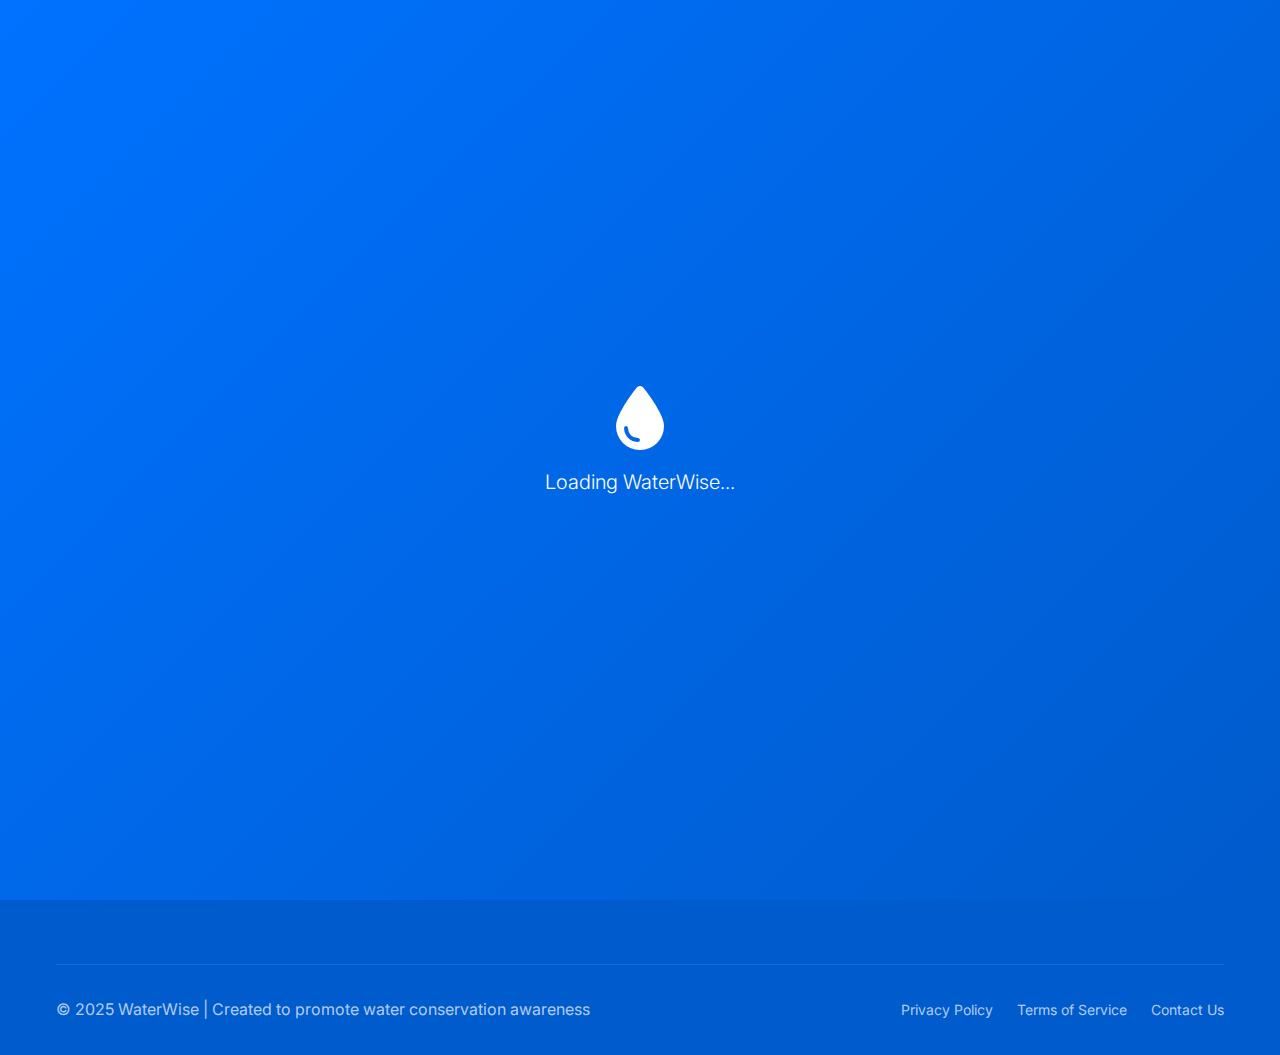
<file: login.html>
<!DOCTYPE html>
<html lang="en" class="scroll-smooth">
<head>
  <meta charset="UTF-8">
  <meta name="viewport" content="width=device-width, initial-scale=1.0">
  <title>Login - WaterWise</title>
  <meta name="description" content="Login to your WaterWise account to track your water conservation progress">
  <link rel="stylesheet" href="styles.css">
  <link rel="stylesheet" href="https://cdnjs.cloudflare.com/ajax/libs/font-awesome/6.4.0/css/all.min.css">
  <link href="https://fonts.googleapis.com/css2?family=Inter:wght@300;400;500;600;700&display=swap" rel="stylesheet">
  <style>
    .login-section {
      min-height: 100vh;
      display: flex;
      align-items: center;
      justify-content: center;
      padding: 2rem 1rem;
      background-color: var(--light-bg);
    }
    
    .dark-mode .login-section {
      background-color: var(--dark-bg);
    }
    
    .login-container {
      width: 100%;
      max-width: 450px;
    }
    
    .login-header {
      text-align: center;
      margin-bottom: 2rem;
    }
    
    .login-logo {
      display: flex;
      align-items: center;
      justify-content: center;
      font-size: 2rem;
      font-weight: 700;
      color: var(--primary-color);
      margin-bottom: 1rem;
    }
    
    .dark-mode .login-logo {
      color: var(--primary-light);
    }
    
    .login-logo i {
      margin-right: 0.5rem;
    }
    
    .login-card {
      padding: 2.5rem;
    }
    
    .login-options {
      display: flex;
      gap: 1rem;
      margin-bottom: 1.5rem;
    }
    
    .login-option {
      flex: 1;
      padding: 0.75rem;
      text-align: center;
      border-radius: var(--radius);
      font-weight: 600;
      cursor: pointer;
      transition: var(--transition);
    }
    
    .login-option.active {
      background-color: var(--primary-color);
      color: var(--white);
    }
    
    .dark-mode .login-option.active {
      background-color: var(--primary-dark);
    }
    
    .login-option:not(.active) {
      background-color: var(--light-bg);
      color: var(--text-color);
    }
    
    .dark-mode .login-option:not(.active) {
      background-color: var(--dark-surface);
      color: var(--white);
    }
    
    .login-option:not(.active):hover {
      background-color: var(--border-color);
    }
    
    .dark-mode .login-option:not(.active):hover {
      background-color: var(--border-dark);
    }
    
    .social-login {
      display: flex;
      gap: 1rem;
      margin-bottom: 1.5rem;
    }
    
    .social-login-btn {
      flex: 1;
      display: flex;
      align-items: center;
      justify-content: center;
      padding: 0.75rem;
      border-radius: var(--radius);
      background-color: var(--white);
      border: 1px solid var(--border-color);
      color: var(--text-color);
      font-weight: 500;
      cursor: pointer;
      transition: var(--transition);
    }
    
    .dark-mode .social-login-btn {
      background-color: var(--dark-surface);
      border-color: var(--border-dark);
      color: var(--white);
    }
    
    .social-login-btn:hover {
      background-color: var(--light-bg);
    }
    
    .dark-mode .social-login-btn:hover {
      background-color: var(--dark-card);
    }
    
    .social-login-btn i {
      margin-right: 0.5rem;
    }
    
    .divider {
      display: flex;
      align-items: center;
      margin: 1.5rem 0;
      color: var(--text-light);
    }
    
    .divider::before,
    .divider::after {
      content: "";
      flex: 1;
      height: 1px;
      background-color: var(--border-color);
    }
    
    .dark-mode .divider::before,
    .dark-mode .divider::after {
      background-color: var(--border-dark);
    }
    
    .divider span {
      padding: 0 1rem;
      font-size: 0.875rem;
    }
    
    .forgot-password {
      display: block;
      text-align: right;
      margin-bottom: 1.5rem;
      font-size: 0.875rem;
    }
    
    .login-footer {
      text-align: center;
      margin-top: 2rem;
      color: var(--text-light);
      font-size: 0.875rem;
    }
    
    .login-footer a {
      font-weight: 600;
    }
  </style>
</head>
<body>
  <!-- Preloader -->
  <div id="preloader" class="preloader">
    <div class="water-drop">
      <i class="fas fa-tint fa-4x"></i>
    </div>
    <p>Loading WaterWise...</p>
  </div>

  <!-- Header -->
  <header id="main-header" class="main-header">
    <div class="header-container">
      <div class="container">
        <div class="header-content">
          <a href="Water_Wise.html" class="logo">
            <i class="fas fa-tint"></i>
            <span>WaterWise</span>
          </a>
          
          <nav class="desktop-nav">
            <a href="Water_Wise.html" class="nav-link">Home</a>
            <a href="Water_Wise.html#tracker" class="nav-link">Dashboard</a>
            <a href="Water_Wise.html#info-section" class="nav-link">Learn</a>
            <a href="Water_Wise.html#tracker" class="nav-link">Calculator</a>
          </nav>
          
          <div class="header-actions">
            <button id="theme-toggle" class="theme-toggle" aria-label="Toggle dark mode">
              <i class="fas fa-moon"></i>
            </button>
            
            <a href="login.html" class="btn-login active">Login</a>
            
            <button id="menu-toggle" class="menu-toggle" aria-label="Toggle menu">
              <i class="fas fa-bars"></i>
            </button>
          </div>
        </div>
      </div>
    </div>
    
    <!-- Mobile menu -->
    <div id="mobile-menu" class="mobile-menu">
      <div class="container">
        <nav class="mobile-nav">
          <a href="Water_Wise.html" class="nav-link">Home</a>
          <a href="Water_Wise.html#tracker" class="nav-link">Dashboard</a>
          <a href="Water_Wise.html#info-section" class="nav-link">Learn</a>
          <a href="Water_Wise.html#tracker" class="nav-link">Calculator</a>
          <a href="login.html" class="nav-link active">Login</a>
        </nav>
      </div>
    </div>
  </header>

  <!-- Login Section -->
  <section class="login-section">
    <div class="login-container">
      <div class="login-header">
        <div class="login-logo">
          <i class="fas fa-tint"></i>
          <span>WaterWise</span>
        </div>
        <h1>Welcome Back</h1>
        <p>Sign in to continue to your WaterWise dashboard</p>
      </div>
      
      <div class="glass-card login-card">
        <div class="login-options">
          <div class="login-option active">Sign In</div>
          <div class="login-option">Register</div>
        </div>
        
        <div class="social-login">
          <button class="social-login-btn">
            <i class="fab fa-google"></i> Google
          </button>
          <button class="social-login-btn">
            <i class="fab fa-facebook-f"></i> Facebook
          </button>
        </div>
        
        <div class="divider">
          <span>or sign in with email</span>
        </div>
        
        <form id="login-form">
          <div class="form-group">
            <label for="email">Email Address</label>
            <input type="email" id="email" class="form-control" placeholder="your@email.com" required>
          </div>
          
          <div class="form-group">
            <label for="password">Password</label>
            <input type="password" id="password" class="form-control" placeholder="••••••••" required>
          </div>
          
          <a href="#" class="forgot-password">Forgot password?</a>
          
          <button type="submit" class="btn btn-primary btn-block">
            Sign In <i class="fas fa-arrow-right"></i>
          </button>
        </form>
        
        <div class="login-footer">
          <p>Don't have an account? <a href="#">Create an account</a></p>
        </div>
      </div>
    </div>
  </section>

  <!-- Footer -->
  <footer class="site-footer">
    <div class="container">
      <div class="footer-bottom">
        <p>&copy; 2025 WaterWise | Created to promote water conservation awareness</p>
        <div class="footer-legal">
          <a href="Water_Wise.html#info-section">Privacy Policy</a>
          <a href="Water_Wise.html#info-section">Terms of Service</a>
          <a href="Water_Wise.html#community">Contact Us</a>
        </div>
      </div>
    </div>
  </footer>

  <script src="script.js"></script>
  <script>
    // Login page specific script
    document.addEventListener("DOMContentLoaded", () => {
      const loginOptions = document.querySelectorAll('.login-option');
      const loginForm = document.getElementById('login-form');
      
      // Toggle between login and register
      loginOptions.forEach(option => {
        option.addEventListener('click', function() {
          loginOptions.forEach(opt => opt.classList.remove('active'));
          this.classList.add('active');
          
          const isRegister = this.textContent === 'Register';
          document.querySelector('.login-header h1').textContent = isRegister ? 'Create Account' : 'Welcome Back';
          document.querySelector('.login-header p').textContent = isRegister 
            ? 'Sign up to start tracking your water usage' 
            : 'Sign in to continue to your WaterWise dashboard';
          
          document.querySelector('.btn-primary').textContent = isRegister ? 'Sign Up ' : 'Sign In ';
          document.querySelector('.btn-primary').innerHTML += '<i class="fas fa-arrow-right"></i>';
          
          document.querySelector('.login-footer p').innerHTML = isRegister 
            ? 'Already have an account? <a href="#">Sign in</a>' 
            : 'Don\'t have an account? <a href="#">Create an account</a>';
        });
      });
      
      // Form submission
      loginForm.addEventListener('submit', function(e) {
        e.preventDefault();
        const isRegister = document.querySelector('.login-option.active').textContent === 'Register';
        
        // In a real application, you would handle authentication here
        // For demo purposes, just redirect to the dashboard
        window.location.href = 'Water_Wise.html#tracker';
      });
    });
  </script>
</body>
</html>
</file>
<file: styles.css>
/* Base Styles */
:root {
    --primary-color: #0072ff;
    --primary-dark: #005bcc;
    --primary-light: #cce3ff;
    --accent-color: #4caf50;
    --accent-dark: #388e3c;
    --text-color: #333333;
    --text-light: #666666;
    --text-lighter: #999999;
    --white: #ffffff;
    --light-bg: #f5f5f5;
    --dark-bg: #1a1a2e;
    --dark-surface: #16213e;
    --dark-card: #0f3460;
    --border-color: #dddddd;
    --border-dark: #444444;
    --success: #4caf50;
    --warning: #ff9800;
    --danger: #f44336;
    --info: #2196f3;
    --shadow: 0 4px 6px rgba(0, 0, 0, 0.1);
    --shadow-lg: 0 10px 15px -3px rgba(0, 0, 0, 0.1), 0 4px 6px -2px rgba(0, 0, 0, 0.05);
    --transition: all 0.3s ease;
    --radius: 8px;
    --radius-lg: 12px;
    --radius-full: 9999px;
  }
  
  /* Dark Mode Variables */
  .dark-mode {
    --text-color: #f5f5f5;
    --text-light: #bbbbbb;
    --text-lighter: #888888;
    --light-bg: #121212;
    --border-color: #333333;
    --shadow: 0 4px 6px rgba(0, 0, 0, 0.3);
  }
  
  * {
    margin: 0;
    padding: 0;
    box-sizing: border-box;
  }
  
  html {
    scroll-behavior: smooth;
  }
  
  body {
    font-family: "Inter", -apple-system, BlinkMacSystemFont, "Segoe UI", Roboto, Oxygen, Ubuntu, Cantarell, "Open Sans",
      "Helvetica Neue", sans-serif;
    line-height: 1.6;
    color: var(--text-color);
    background-color: var(--light-bg);
    overflow-x: hidden;
    transition: background-color 0.3s ease, color 0.3s ease;
  }
  
  .dark-mode body {
    background-color: var(--dark-bg);
    color: var(--white);
  }
  
  .container {
    width: 100%;
    max-width: 1200px;
    margin: 0 auto;
    padding: 0 1rem;
  }
  
  a {
    color: var(--primary-color);
    text-decoration: none;
    transition: var(--transition);
  }
  
  a:hover {
    color: var(--primary-dark);
  }
  
  .dark-mode a {
    color: var(--primary-light);
  }
  
  .dark-mode a:hover {
    color: var(--white);
  }
  
  ul {
    list-style: none;
  }
  
  img {
    max-width: 100%;
    height: auto;
  }
  
  /* Typography */
  h1,
  h2,
  h3,
  h4,
  h5,
  h6 {
    font-weight: 700;
    line-height: 1.2;
    margin-bottom: 1rem;
    color: var(--text-color);
  }
  
  h1 {
    font-size: 3rem;
  }
  
  h2 {
    font-size: 2.25rem;
  }
  
  h3 {
    font-size: 1.5rem;
  }
  
  h4 {
    font-size: 1.25rem;
  }
  
  p {
    margin-bottom: 1rem;
  }
  
  /* Buttons */
  .btn {
    display: inline-flex;
    align-items: center;
    justify-content: center;
    padding: 0.75rem 1.5rem;
    border-radius: var(--radius-full);
    font-weight: 600;
    font-size: 1rem;
    cursor: pointer;
    transition: var(--transition);
    border: none;
    text-align: center;
  }
  
  .btn i {
    margin-left: 0.5rem;
  }
  
  .btn-primary {
    background-color: var(--primary-color);
    color: var(--white);
  }
  
  .btn-primary:hover {
    background-color: var(--primary-dark);
    color: var(--white);
  }
  
  .btn-glass {
    background-color: rgba(255, 255, 255, 0.2);
    backdrop-filter: blur(10px);
    color: var(--white);
    border: 1px solid rgba(255, 255, 255, 0.3);
  }
  
  .btn-glass:hover {
    background-color: rgba(255, 255, 255, 0.3);
    color: var(--white);
  }
  
  .btn-light {
    background-color: var(--white);
    color: var(--primary-color);
  }
  
  .btn-light:hover {
    background-color: var(--light-bg);
  }
  
  .btn-danger {
    background-color: var(--danger);
    color: var(--white);
  }
  
  .btn-danger:hover {
    background-color: #d32f2f;
  }
  
  .btn-block {
    display: block;
    width: 100%;
  }
  
  /* Forms */
  .form-group {
    margin-bottom: 1.5rem;
  }
  
  label {
    display: block;
    margin-bottom: 0.5rem;
    font-weight: 500;
    color: var(--text-color);
  }
  
  .form-control {
    width: 100%;
    padding: 0.75rem 1rem;
    font-size: 1rem;
    border: 1px solid var(--border-color);
    border-radius: var(--radius);
    background-color: var(--white);
    color: var(--text-color);
    transition: var(--transition);
  }
  
  .dark-mode .form-control {
    background-color: var(--dark-surface);
    border-color: var(--border-dark);
    color: var(--white);
  }
  
  .form-control:focus {
    outline: none;
    border-color: var(--primary-color);
    box-shadow: 0 0 0 3px rgba(0, 114, 255, 0.2);
  }
  
  .form-message {
    margin-top: 1rem;
    padding: 0.75rem;
    border-radius: var(--radius);
    display: none;
  }
  
  .form-message.success {
    display: block;
    background-color: rgba(76, 175, 80, 0.1);
    color: var(--success);
    border: 1px solid rgba(76, 175, 80, 0.2);
  }
  
  .form-message.error {
    display: block;
    background-color: rgba(244, 67, 54, 0.1);
    color: var(--danger);
    border: 1px solid rgba(244, 67, 54, 0.2);
  }
  
  .goal-input-group {
    display: flex;
    gap: 0.5rem;
  }
  
  .goal-input-group .form-control {
    flex: 1;
  }
  
  .goal-message {
    margin: 1rem 0;
    padding: 0.75rem;
    border-radius: var(--radius);
    display: none;
  }
  
  .goal-message.success {
    display: block;
    background-color: rgba(76, 175, 80, 0.1);
    color: var(--success);
    border: 1px solid rgba(76, 175, 80, 0.2);
  }
  
  .goal-message.error {
    display: block;
    background-color: rgba(244, 67, 54, 0.1);
    color: var(--danger);
    border: 1px solid rgba(244, 67, 54, 0.2);
  }
  
  /* Preloader */
  .preloader {
    position: fixed;
    top: 0;
    left: 0;
    width: 100%;
    height: 100%;
    background: linear-gradient(135deg, var(--primary-color), var(--primary-dark));
    display: flex;
    flex-direction: column;
    justify-content: center;
    align-items: center;
    z-index: 9999;
    transition: opacity 0.5s ease, visibility 0.5s ease;
  }
  
  .preloader.fade-out {
    opacity: 0;
    visibility: hidden;
  }
  
  .water-drop {
    color: var(--white);
    animation: float 2s ease-in-out infinite;
  }
  
  .preloader p {
    color: var(--white);
    margin-top: 1rem;
    font-size: 1.25rem;
    font-weight: 300;
  }
  
  @keyframes float {
    0%,
    100% {
      transform: translateY(0);
    }
    50% {
      transform: translateY(-20px);
    }
  }
  
  /* Header */
  .main-header {
    position: fixed;
    top: 0;
    left: 0;
    right: 0;
    z-index: 100;
    transition: background-color 0.3s ease, box-shadow 0.3s ease;
  }
  
  .header-container {
    background-color: rgba(255, 255, 255, 0.8);
    backdrop-filter: blur(10px);
    transition: var(--transition);
  }
  
  .dark-mode .header-container {
    background-color: rgba(26, 26, 46, 0.8);
  }
  
  .header-content {
    display: flex;
    align-items: center;
    justify-content: space-between;
    height: 70px;
  }
  
  .logo {
    display: flex;
    align-items: center;
    font-size: 1.5rem;
    font-weight: 700;
    color: var(--primary-color);
  }
  
  .dark-mode .logo {
    color: var(--primary-light);
  }
  
  .logo i {
    margin-right: 0.5rem;
  }
  
  .desktop-nav {
    display: none;
  }
  
  @media (min-width: 768px) {
    .desktop-nav {
      display: flex;
      align-items: center;
      gap: 2rem;
    }
  }
  
  .nav-link {
    color: var(--text-color);
    font-weight: 500;
    position: relative;
  }
  
  .dark-mode .nav-link {
    color: var(--white);
  }
  
  .nav-link:hover,
  .nav-link.active {
    color: var(--primary-color);
  }
  
  .dark-mode .nav-link:hover,
  .dark-mode .nav-link.active {
    color: var(--primary-light);
  }
  
  .nav-link.active::after {
    content: "";
    position: absolute;
    bottom: -5px;
    left: 0;
    width: 100%;
    height: 2px;
    background-color: var(--primary-color);
  }
  
  .dark-mode .nav-link.active::after {
    background-color: var(--primary-light);
  }
  
  .dropdown {
    position: relative;
  }
  
  .dropdown-toggle {
    display: flex;
    align-items: center;
    background: none;
    border: none;
    font-size: 1rem;
    font-weight: 500;
    cursor: pointer;
    color: var(--text-color);
  }
  
  .dark-mode .dropdown-toggle {
    color: var(--white);
  }
  
  .dropdown-toggle i {
    margin-left: 0.25rem;
    font-size: 0.75rem;
  }
  
  .dropdown-menu {
    position: absolute;
    top: 100%;
    left: 0;
    width: 200px;
    background-color: var(--white);
    border-radius: var(--radius);
    box-shadow: var(--shadow);
    padding: 0.5rem 0;
    opacity: 0;
    visibility: hidden;
    transform: translateY(10px);
    transition: var(--transition);
    z-index: 10;
  }
  
  .dark-mode .dropdown-menu {
    background-color: var(--dark-surface);
  }
  
  .dropdown:hover .dropdown-menu {
    opacity: 1;
    visibility: visible;
    transform: translateY(0);
  }
  
  .dropdown-item {
    display: block;
    padding: 0.5rem 1rem;
    color: var(--text-color);
  }
  
  .dark-mode .dropdown-item {
    color: var(--white);
  }
  
  .dropdown-item:hover {
    background-color: var(--light-bg);
    color: var(--primary-color);
  }
  
  .dark-mode .dropdown-item:hover {
    background-color: var(--dark-card);
    color: var(--primary-light);
  }
  
  .header-actions {
    display: flex;
    align-items: center;
    gap: 1rem;
  }
  
  .theme-toggle,
  .menu-toggle {
    background: none;
    border: none;
    font-size: 1.25rem;
    color: var(--text-color);
    cursor: pointer;
    padding: 0.5rem;
    border-radius: 50%;
    transition: var(--transition);
  }
  
  .dark-mode .theme-toggle,
  .dark-mode .menu-toggle {
    color: var(--white);
  }
  
  .theme-toggle:hover,
  .menu-toggle:hover {
    background-color: rgba(0, 0, 0, 0.05);
  }
  
  .dark-mode .theme-toggle:hover,
  .dark-mode .menu-toggle:hover {
    background-color: rgba(255, 255, 255, 0.1);
  }
  
  .btn-login {
    display: none;
  }
  
  @media (min-width: 768px) {
    .btn-login {
      display: inline-flex;
      padding: 0.5rem 1.25rem;
      background-color: var(--primary-color);
      color: var(--white);
      border-radius: var(--radius-full);
      font-weight: 500;
    }
  
    .btn-login:hover {
      background-color: var(--primary-dark);
      color: var(--white);
    }
  
    .menu-toggle {
      display: none;
    }
  }
  
  /* Mobile Menu */
  .mobile-menu {
    background-color: var(--white);
    height: 0;
    overflow: hidden;
    transition: height 0.3s ease;
  }
  
  .dark-mode .mobile-menu {
    background-color: var(--dark-surface);
  }
  
  .mobile-menu.active {
    height: auto;
    box-shadow: 0 10px 15px -3px rgba(0, 0, 0, 0.1);
  }
  
  .mobile-nav {
    padding: 1rem 0;
    display: flex;
    flex-direction: column;
  }
  
  .mobile-nav .nav-link {
    padding: 0.75rem 0;
    border-bottom: 1px solid var(--border-color);
  }
  
  .dark-mode .mobile-nav .nav-link {
    border-bottom-color: var(--border-dark);
  }
  
  .mobile-dropdown-toggle {
    width: 100%;
    text-align: left;
    display: flex;
    justify-content: space-between;
    align-items: center;
  }
  
  .mobile-dropdown-menu {
    padding-left: 1rem;
    max-height: 0;
    overflow: hidden;
    transition: max-height 0.3s ease;
  }
  
  .mobile-dropdown-menu.active {
    max-height: 200px;
  }
  
  .mobile-dropdown-menu .dropdown-item {
    padding: 0.5rem 0;
  }
  
  /* Hero Section */
  .hero-section {
    position: relative;
    min-height: 100vh;
    padding-top: 70px;
    display: flex;
    align-items: center;
    overflow: hidden;
  }
  
  .parallax {
    position: relative;
    overflow: hidden;
  }
  
  .parallax-bg {
    position: absolute;
    top: 0;
    left: 0;
    width: 100%;
    height: 100%;
    z-index: -1;
  }
  
  .parallax-bg img {
    width: 100%;
    height: 100%;
    object-fit: cover;
  }
  
  .overlay {
    position: absolute;
    top: 0;
    left: 0;
    width: 100%;
    height: 100%;
    background: linear-gradient(135deg, rgba(0, 114, 255, 0.7), rgba(0, 91, 204, 0.5));
  }
  
  .overlay.dark {
    background: rgba(0, 0, 0, 0.7);
  }
  
  .hero-content {
    position: relative;
    z-index: 1;
    display: grid;
    grid-template-columns: 1fr;
    gap: 2rem;
    padding: 4rem 0;
  }
  
  @media (min-width: 768px) {
    .hero-content {
      grid-template-columns: 1fr 1fr;
      align-items: center;
    }
  }
  
  .hero-text {
    color: var(--white);
  }
  
  .hero-text h1 {
    color: var(--white);
    margin-bottom: 1.5rem;
  }
  
  .hero-text p {
    font-size: 1.25rem;
    margin-bottom: 2rem;
    opacity: 0.9;
  }
  
  .hero-buttons {
    display: flex;
    flex-wrap: wrap;
    gap: 1rem;
  }
  
  .hero-card {
    display: none;
  }
  
  @media (min-width: 768px) {
    .hero-card {
      display: block;
    }
  }
  
  .wave-container {
    position: absolute;
    bottom: 0;
    left: 0;
    width: 100%;
  }
  
  /* Glass Card */
  .glass-card {
    background: rgba(255, 255, 255, 0.8);
    backdrop-filter: blur(10px);
    border-radius: var(--radius-lg);
    border: 1px solid rgba(255, 255, 255, 0.2);
    padding: 2rem;
    box-shadow: var(--shadow);
    transition: transform 0.3s ease, box-shadow 0.3s ease;
  }
  
  .dark-mode .glass-card {
    background: rgba(15, 52, 96, 0.8);
    border: 1px solid rgba(255, 255, 255, 0.05);
  }
  
  .glass-card:hover {
    transform: translateY(-5px);
    box-shadow: var(--shadow-lg);
  }
  
  .card-icon {
    font-size: 3rem;
    color: var(--primary-color);
    margin-bottom: 1.5rem;
    text-align: center;
  }
  
  .dark-mode .card-icon {
    color: var(--primary-light);
  }
  
  .card-header {
    display: flex;
    align-items: center;
    margin-bottom: 1.5rem;
    color: var(--primary-color);
  }
  
  .dark-mode .card-header {
    color: var(--primary-light);
  }
  
  .card-header i {
    font-size: 1.5rem;
    margin-right: 0.75rem;
  }
  
  /* Sections */
  section {
    padding: 5rem 0;
  }
  
  .section-header {
    text-align: center;
    margin-bottom: 3rem;
  }
  
  .section-header h2 {
    margin-bottom: 0.5rem;
  }
  
  .section-header p {
    color: var(--text-light);
    font-size: 1.25rem;
  }
  
  .section-divider {
    width: 80px;
    height: 4px;
    background-color: var(--primary-color);
    margin: 1.5rem auto 0;
    border-radius: 2px;
  }
  
  /* Features Section */
  .features-section {
    background-color: var(--white);
  }
  
  .dark-mode .features-section {
    background-color: var(--dark-bg);
  }
  
  .features-grid {
    display: grid;
    grid-template-columns: 1fr;
    gap: 2rem;
  }
  
  @media (min-width: 640px) {
    .features-grid {
      grid-template-columns: repeat(2, 1fr);
    }
  }
  
  @media (min-width: 1024px) {
    .features-grid {
      grid-template-columns: repeat(4, 1fr);
    }
  }
  
  .feature-card {
    text-align: center;
  }
  
  .feature-icon {
    font-size: 2.5rem;
    color: var(--primary-color);
    margin-bottom: 1.5rem;
  }
  
  .dark-mode .feature-icon {
    color: var(--primary-light);
  }
  
  /* Info Section */
  .info-section {
    background-color: var(--light-bg);
  }
  
  .dark-mode .info-section {
    background-color: var(--dark-surface);
  }
  
  .info-grid {
    display: grid;
    grid-template-columns: 1fr;
    gap: 2rem;
  }
  
  @media (min-width: 768px) {
    .info-grid {
      grid-template-columns: repeat(2, 1fr);
    }
  }
  
  .info-header {
    display: flex;
    align-items: center;
    margin-bottom: 1.5rem;
  }
  
  .info-header i {
    font-size: 1.5rem;
    margin-right: 0.75rem;
  }
  
  .info-header:first-child i {
    color: var(--info);
  }
  
  .info-header:last-child i {
    color: var(--accent-color);
  }
  
  .info-list li {
    display: flex;
    margin-bottom: 1rem;
  }
  
  .info-list i {
    color: var(--primary-color);
    margin-right: 0.75rem;
    margin-top: 0.25rem;
  }
  
  .dark-mode .info-list i {
    color: var(--primary-light);
  }
  
  /* Tracker Section */
  .tracker-section {
    background-color: var(--white);
  }
  
  .dark-mode .tracker-section {
    background-color: var(--dark-bg);
  }
  
  .tracker-grid {
    display: grid;
    grid-template-columns: 1fr;
    gap: 2rem;
    margin-bottom: 2rem;
  }
  
  @media (min-width: 768px) {
    .tracker-grid {
      grid-template-columns: repeat(2, 1fr);
    }
  }
  
  .water-meter {
    margin: 2rem 0;
  }
  
  .meter-container {
    height: 24px;
    background-color: var(--light-bg);
    border-radius: 12px;
    position: relative;
    overflow: hidden;
  }
  
  .dark-mode .meter-container {
    background-color: var(--dark-surface);
  }
  
  .meter-fill {
    height: 100%;
    background: linear-gradient(90deg, var(--success), var(--danger));
    width: 0%;
    transition: width 1s ease-out;
    border-radius: 12px;
  }
  
  .meter-marker {
    position: absolute;
    top: -20px;
    transform: translateX(-50%);
    font-size: 0.75rem;
    color: var(--text-light);
  }
  
  .meter-labels {
    display: flex;
    justify-content: space-between;
    margin-top: 0.5rem;
    font-size: 0.75rem;
    color: var(--text-light);
  }
  
  .usage-stats {
    display: grid;
    grid-template-columns: repeat(2, 1fr);
    gap: 1rem;
    margin: 1.5rem 0;
  }
  
  .stat-card {
    background-color: var(--light-bg);
    padding: 1rem;
    border-radius: var(--radius);
    text-align: center;
  }
  
  .dark-mode .stat-card {
    background-color: var(--dark-surface);
  }
  
  .stat-label {
    font-size: 0.875rem;
    color: var(--text-light);
    margin-bottom: 0.5rem;
  }
  
  .stat-value {
    font-size: 1.5rem;
    font-weight: 700;
    color: var(--primary-color);
    margin: 0;
  }
  
  .dark-mode .stat-value {
    color: var(--primary-light);
  }
  
  .stat-unit {
    font-size: 0.875rem;
    font-weight: 400;
  }
  
  .comparison-text {
    text-align: center;
    color: var(--text-light);
  }
  
  .usage-history {
    max-height: 300px;
    overflow-y: auto;
    margin-bottom: 1.5rem;
  }
  
  .usage-list {
    border-top: 1px solid var(--border-color);
  }
  
  .dark-mode .usage-list {
    border-top-color: var(--border-dark);
  }
  
  .usage-list li {
    padding: 0.75rem 0;
    border-bottom: 1px solid var(--border-color);
    display: flex;
    justify-content: space-between;
    align-items: center;
  }
  
  .dark-mode .usage-list li {
    border-bottom-color: var(--border-dark);
  }
  
  .usage-list .empty-message {
    text-align: center;
    color: var(--text-light);
    padding: 2rem 0;
  }
  
  .usage-list .delete-btn {
    background: none;
    border: none;
    color: var(--danger);
    cursor: pointer;
    font-size: 1rem;
  }
  
  .goal-progress {
    margin-top: 2rem;
  }
  
  .goal-progress h4 {
    margin-bottom: 1rem;
  }
  
  .progress-container {
    height: 24px;
    background-color: var(--light-bg);
    border-radius: 12px;
    overflow: hidden;
  }
  
  .dark-mode .progress-container {
    background-color: var(--dark-surface);
  }
  
  .progress-fill {
    height: 100%;
    background: linear-gradient(90deg, var(--success), var(--primary-color));
    width: 0%;
    transition: width 1s ease-out;
  }
  
  .progress-labels {
    display: flex;
    justify-content: space-between;
    margin-top: 0.5rem;
    font-size: 0.75rem;
    color: var(--text-light);
  }
  
  .goal-status {
    margin-top: 1rem;
    font-weight: 600;
  }
  
  .goal-status.success {
    color: var(--success);
  }
  
  .goal-status.warning {
    color: var(--warning);
  }
  
  .goal-status.danger {
    color: var(--danger);
  }
  
  /* Achievements Section */
  .achievements-section {
    background-color: var(--light-bg);
  }
  
  .dark-mode .achievements-section {
    background-color: var(--dark-surface);
  }
  
  .badges-grid {
    display: grid;
    grid-template-columns: repeat(2, 1fr);
    gap: 2rem;
    margin-bottom: 3rem;
  }
  
  @media (min-width: 768px) {
    .badges-grid {
      grid-template-columns: repeat(4, 1fr);
    }
  }
  
  .badge {
    display: flex;
    flex-direction: column;
    align-items: center;
    text-align: center;
  }
  
  .badge-icon {
    width: 80px;
    height: 80px;
    border-radius: 50%;
    display: flex;
    align-items: center;
    justify-content: center;
    margin-bottom: 1rem;
    font-size: 2rem;
  }
  
  .badge-icon.locked {
    background-color: var(--light-bg);
    color: var(--text-lighter);
  }
  
  .dark-mode .badge-icon.locked {
    background-color: var(--dark-surface);
    color: var(--text-light);
  }
  
  .badge-icon.unlocked {
    background-color: var(--primary-light);
    color: var(--primary-color);
  }
  
  .dark-mode .badge-icon.unlocked {
    background-color: rgba(0, 114, 255, 0.2);
    color: var(--primary-light);
  }
  
  .badge h4 {
    margin-bottom: 0.25rem;
  }
  
  .badge p {
    color: var(--text-light);
    font-size: 0.875rem;
    margin-bottom: 0.5rem;
  }
  
  .badge-status {
    font-size: 0.75rem;
    padding: 0.25rem 0.75rem;
    background-color: var(--light-bg);
    border-radius: var(--radius-full);
    color: var(--text-light);
  }
  
  .dark-mode .badge-status {
    background-color: var(--dark-surface);
  }
  
  .text-center {
    text-align: center;
  }
  
  /* CTA Section */
  .cta-section {
    position: relative;
    padding: 5rem 0;
    color: var(--white);
  }
  
  .cta-content {
    max-width: 600px;
    margin: 0 auto;
    text-align: center;
  }
  
  .cta-content h2 {
    color: var(--white);
    margin-bottom: 1rem;
  }
  
  .cta-content p {
    font-size: 1.25rem;
    margin-bottom: 2rem;
    opacity: 0.9;
  }
  
  /* Footer */
  .site-footer {
    background-color: var(--primary-dark);
    color: var(--white);
    padding: 4rem 0 2rem;
  }
  
  .footer-grid {
    display: grid;
    grid-template-columns: 1fr;
    gap: 2rem;
    margin-bottom: 3rem;
  }
  
  @media (min-width: 640px) {
    .footer-grid {
      grid-template-columns: repeat(2, 1fr);
    }
  }
  
  @media (min-width: 1024px) {
    .footer-grid {
      grid-template-columns: 2fr 1fr 1fr 2fr;
    }
  }
  
  .footer-logo {
    display: flex;
    align-items: center;
    font-size: 1.5rem;
    font-weight: 700;
    margin-bottom: 1rem;
  }
  
  .footer-logo i {
    margin-right: 0.5rem;
  }
  
  .footer-about p {
    color: rgba(255, 255, 255, 0.7);
    margin-bottom: 1.5rem;
  }
  
  .social-links {
    display: flex;
    gap: 1rem;
  }
  
  .social-link {
    display: flex;
    align-items: center;
    justify-content: center;
    width: 40px;
    height: 40px;
    border-radius: 50%;
    background-color: rgba(255, 255, 255, 0.1);
    color: var(--white);
    transition: var(--transition);
  }
  
  .social-link:hover {
    background-color: var(--primary-color);
    color: var(--white);
  }
  
  .footer-links h4,
  .footer-newsletter h4 {
    color: var(--white);
    margin-bottom: 1.5rem;
    position: relative;
  }
  
  .footer-links h4::after,
  .footer-newsletter h4::after {
    content: "";
    position: absolute;
    bottom: -0.5rem;
    left: 0;
    width: 30px;
    height: 2px;
    background-color: var(--primary-color);
  }
  
  .footer-links ul {
    display: flex;
    flex-direction: column;
    gap: 0.75rem;
  }
  
  .footer-links a {
    color: rgba(255, 255, 255, 0.7);
    transition: var(--transition);
  }
  
  .footer-links a:hover {
    color: var(--white);
  }
  
  .footer-newsletter p {
    color: rgba(255, 255, 255, 0.7);
    margin-bottom: 1.5rem;
  }
  
  .newsletter-form {
    display: flex;
  }
  
  .newsletter-form input {
    flex: 1;
    padding: 0.75rem 1rem;
    border: none;
    border-radius: var(--radius) 0 0 var(--radius);
    font-size: 0.875rem;
  }
  
  .newsletter-form button {
    padding: 0.75rem 1.25rem;
    background-color: var(--primary-color);
    color: var(--white);
    border: none;
    border-radius: 0 var(--radius) var(--radius) 0;
    cursor: pointer;
    transition: var(--transition);
  }
  
  .newsletter-form button:hover {
    background-color: var(--primary-dark);
  }
  
  .footer-bottom {
    display: flex;
    flex-direction: column;
    align-items: center;
    text-align: center;
    padding-top: 2rem;
    border-top: 1px solid rgba(255, 255, 255, 0.1);
  }
  
  @media (min-width: 768px) {
    .footer-bottom {
      flex-direction: row;
      justify-content: space-between;
      text-align: left;
    }
  }
  
  .footer-bottom p {
    color: rgba(255, 255, 255, 0.7);
    margin-bottom: 1rem;
  }
  
  @media (min-width: 768px) {
    .footer-bottom p {
      margin-bottom: 0;
    }
  }
  
  .footer-legal {
    display: flex;
    gap: 1.5rem;
  }
  
  .footer-legal a {
    color: rgba(255, 255, 255, 0.7);
    font-size: 0.875rem;
  }
  
  .footer-legal a:hover {
    color: var(--white);
  }
  
  /* Back to Top Button */
  .back-to-top {
    position: fixed;
    bottom: 2rem;
    right: 2rem;
    width: 50px;
    height: 50px;
    border-radius: 50%;
    background-color: var(--primary-color);
    color: var(--white);
    display: flex;
    align-items: center;
    justify-content: center;
    cursor: pointer;
    box-shadow: var(--shadow);
    opacity: 0;
    visibility: hidden;
    transition: var(--transition);
    z-index: 99;
    border: none;
  }
  
  .back-to-top.show {
    opacity: 1;
    visibility: visible;
  }
  
  .back-to-top:hover {
    background-color: var(--primary-dark);
  }
  
  /* Animations */
  .animate-fade-in {
    opacity: 0;
    transform: translateY(20px);
    animation: fadeIn 1s forwards;
  }
  
  @keyframes fadeIn {
    to {
      opacity: 1;
      transform: translateY(0);
    }
  }
  
  .animate-on-scroll {
    opacity: 0;
    transform: translateY(20px);
    transition: opacity 0.6s ease, transform 0.6s ease;
  }
  
  .animate-on-scroll.active {
    opacity: 1;
    transform: translateY(0);
  }
  
  [data-animation="fade-right"] {
    transform: translateX(-20px);
  }
  
  [data-animation="fade-left"] {
    transform: translateX(20px);
  }
  
  [data-animation="fade-right"].active,
  [data-animation="fade-left"].active {
    transform: translateX(0);
  }
</file>
